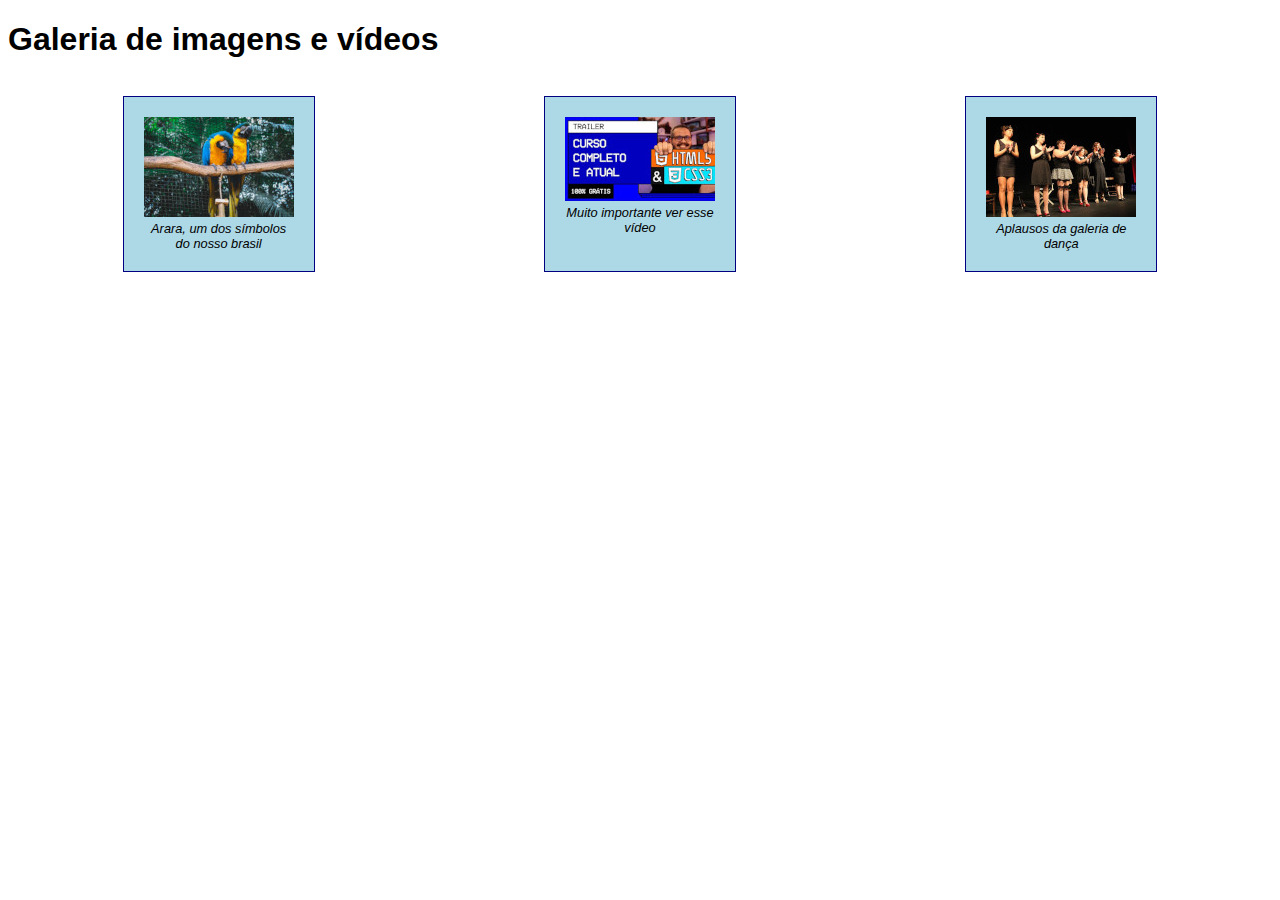
<file: ex02/index.html>
<!DOCTYPE html>
<html lang="pt-br">
<head>
    <meta charset="UTF-8">
    <meta http-equiv="X-UA-Compatible" content="IE=edge">
    <meta name="viewport" content="width=device-width, initial-scale=1.0">
    <link rel="stylesheet" href="index.css">
    <title>Galeria</title>
</head>
<body>
    <h1>Galeria de imagens e vídeos</h1>
    <!--
        Neste exercício, você precisará criar mais três páginas HTML:

        1) araras.html -> deverá exibir a imagem das araras de forma dinâmica, trocando
           entre os tamanhos P, M e G conforme a largura da janela do navegador mude.

        2) cursoemvideo.html -> deverá exibir o seguinte vídeo incorporado: 
           https://www.youtube.com/watch?v=Ejkb_YpuHWs

        3) aplausos.html -> deverá exibir o player para o seguinte arquivo de áudio:
           https://sound-effects-media.bbcrewind.co.uk/mp3/07003050.mp3

        Em cada uma dessas páginas, coloque também um link de texto para voltar para a página index.html.

    -->
    <div class="galeria">
        <figure>
            <!--
                Coloque aqui a imagem de thumbnail das araras, com link para a página
                araras.html
                Não se esqueça de providenciar o figcaption desta figura.
            -->
            <a href="/ex02/pages/page1/page1.html" >
               <img src="/ex02/imagens/araras-thumb.jpg" onclick="" >
            </a>
            <figcaption>Arara, um dos símbolos do nosso brasil</figcaption>
            
        </figure>
        <figure>
            <!--
                Coloque aqui a imagem de thumbnail do curso em vídeo, com link para a página
                cursoemvideo.html
                Não se esqueça de providenciar o figcaption desta figura.
                
            -->
            <a href="/ex02/pages/page2/page2.html">
                 <img src="/ex02/imagens/cursoemvideo-thumb.jpg">
            </a>
            <figcaption>Muito importante ver esse vídeo</figcaption>
        </figure>
        <figure>
            <!--
                Coloque aqui a imagem de thumbnail dos aplausos, com link para a página
                aplausos.html
                Não se esqueça de providenciar o figcaption desta figura.
            -->
            <a href="/ex02/pages/page3/page3.html">
                <img src="/ex02/imagens/aplausos-thumb.jpg">
            </a>
            <figcaption>Aplausos da galeria de dança</figcaption>
        </figure>

    </div>
    
</body>
</html>
</file>
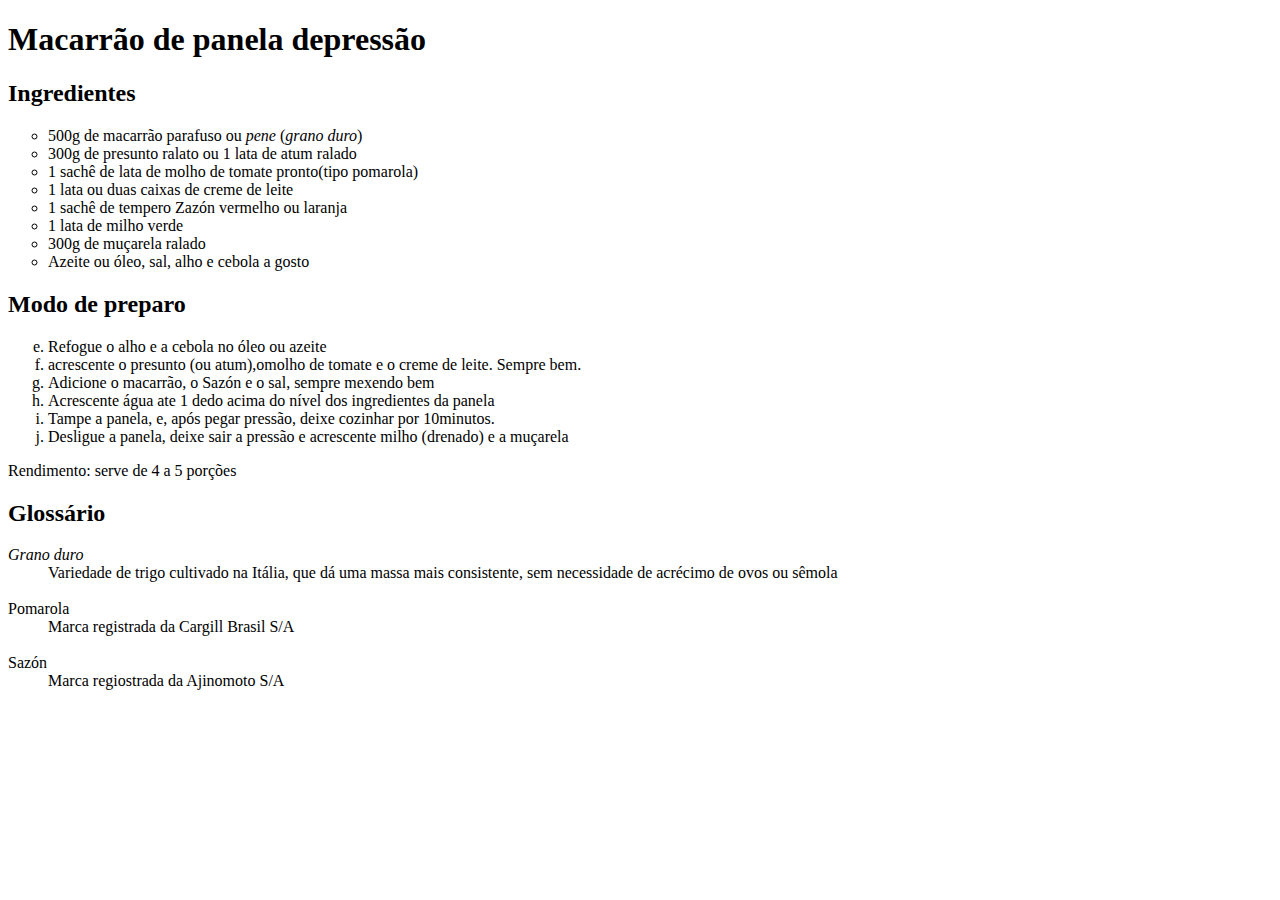
<file: 04-listas.html>
<!DOCTYPE html>
<html lang="pt-br">
<head>
    <meta charset="UTF-8">
    <meta http-equiv="X-UA-Compatible" content="IE=edge">
    <meta name="viewport" content="width=device-width, initial-scale=1.0">
    <title>Receita para o domingão</title>
</head>
<body>
    <h1>Macarrão de panela depressão</h1>
    <h2>Ingredientes</h2>

    <!--
        <ul>: lista NÃO ordenada
    --> 
    <ul type="circle">
        <!--
             types 
                disk:: circulo preenchido(padrão)
                square: quadrados
                circle: circulos vazados
                none: sem decoração
        --> 
        <li>500g de macarrão parafuso ou <em>pene</em> (<em>grano duro</em>)</li>
        <li>300g de presunto ralato ou 1 lata de atum ralado</li>
        <li>1 sachê de lata de molho de tomate pronto(tipo pomarola)</li>
        <li>1 lata ou duas caixas de creme de leite</li>
        <li>1 sachê de tempero Zazón vermelho ou laranja</li>
        <li>1 lata de milho verde</li>
        <li>300g de muçarela ralado</li>
        <li>Azeite ou óleo, sal, alho e cebola a gosto</li>
    </ul>

    <h2>Modo de preparo</h2>

    <!--
        <ol>: lista ordenada (ordered list)
    -->
    <ol type="a" start="5">
        <!--
            types 
                1: algarismos arábicos (padrão)
                a: letras minúsculas
                A: letrasmaiúsculas
                I: algarismos romanos maiúsculas
                i: algarismos romanos minúsculos
            start
                usado para iniciar a lista em um ponto específico.(a partir de 1)
            reversed
                inverte o sentido da numeração
        -->
        <li>Refogue o alho e a cebola no óleo ou azeite</li>
        <li>acrescente o presunto (ou atum),omolho de tomate e o creme de leite. Sempre bem.</li>
        <li>Adicione o macarrão, o Sazón e o sal, sempre mexendo bem</li>
        <li>Acrescente água ate 1 dedo acima do nível dos ingredientes da panela</li>
        <li>Tampe a panela, e, após pegar pressão, deixe cozinhar por 10minutos.</li>
        <li>Desligue a panela, deixe sair a pressão e acrescente milho (drenado) e a muçarela</li>
    </ol>

    <P>Rendimento: serve de 4 a 5 porções</P>

    
    <h2>Glossário</h2>

    <!--
        Lista de definição: servem para montar um glossário de termos usado no texto,com sua explicação
        <dl>: lista de definição (definition list)
        <dt>: termo de definição (definition term)
        <dd>: descrição da definição (definition description)
    -->
    <dl>
        <dt><em>Grano duro</em></dt>
        <dd>Variedade de trigo cultivado na Itália, que dá uma massa mais consistente, sem necessidade de acrécimo de ovos ou sêmola</dd> </br>

        <dt>Pomarola</dt>
        <dd>Marca registrada da Cargill Brasil S/A</dd> </br>

        <dt>Sazón</dt>
        <dd>Marca regiostrada da Ajinomoto S/A</dd>
    </dl>

    
</body>
</html>
</file>
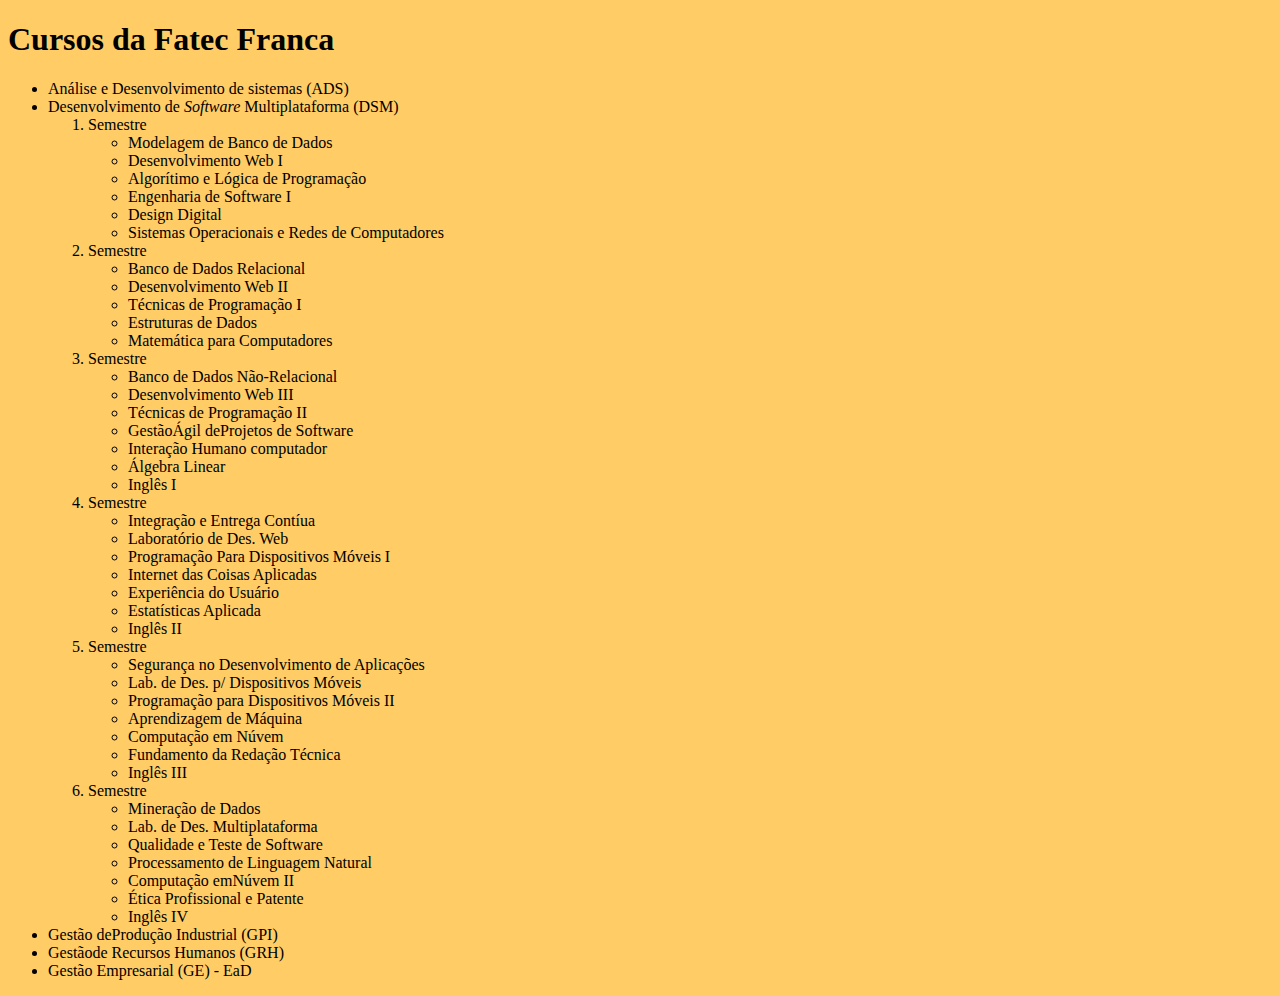
<file: 05-listas-aninhadas.html>
<!DOCTYPE html>
<html lang="pt-br">
<head>
    <meta charset="UTF-8">
    <meta http-equiv="X-UA-Compatible" content="IE=edge">
    <meta name="viewport" content="width=device-width, initial-scale=1.0">
    <title>Listas alinhadas</title>
    <style>
       body {
         background-color: #FFCC66;
        }
    </style>
</head>
<body>
    <h1>Cursos da Fatec Franca</h1>

    <ul>
        <li>Análise e Desenvolvimento de sistemas (ADS)</li>
        <li>
            Desenvolvimento de <em>Software</em> Multiplataforma (DSM)
            <ol>
                <!-- 1 Semestre -->
                <li>
                    Semestre
                    <ul type="circle">
                        <li>Modelagem de Banco de Dados</li>
                        <li>Desenvolvimento Web I</li>
                        <li>Algorítimo e Lógica de Programação</li>
                        <li>Engenharia de Software I</li>
                        <li>Design Digital</li>
                        <li>Sistemas Operacionais e Redes de Computadores</li>
                    </ul>
                </li>
                <!-- 2 semestre -->
                <li>
                    Semestre
                    <ul type="circle">
                        <li>Banco de Dados Relacional</li>
                        <li>Desenvolvimento Web II</li>
                        <li>Técnicas de Programação I</li>
                        <li>Estruturas de Dados</li>
                        <li>Matemática para Computadores</li>
                    </ul>     
                </li>
                <!-- 3 semestre -->
                <li>
                    Semestre
                    <ul type="circle">
                        <li>Banco de Dados Não-Relacional</li>
                        <li>Desenvolvimento Web III</li>
                        <li>Técnicas de Programação II</li>
                        <li>GestãoÁgil deProjetos de Software</li>
                        <li>Interação Humano computador</li>
                        <li>Álgebra Linear</li>
                        <li>Inglês I</li>
                    </ul>
                </li>
                <!-- 4 semestre -->
                <li>
                    Semestre
                    <ul type="circle">
                        <li>Integração e Entrega Contíua</li>
                        <li> Laboratório de Des. Web</li>
                        <li>Programação Para Dispositivos Móveis I</li>
                        <li>Internet das Coisas Aplicadas</li>
                        <li>Experiência do Usuário</li>
                        <li>Estatísticas Aplicada</li>
                        <li>Inglês II</li>
                    </ul>
                </li>
                <!-- 5 semestre -->
                <li>
                    Semestre
                    <ul type="circle">
                        <li>Segurança no Desenvolvimento de Aplicações</li>
                        <li>Lab. de Des. p/ Dispositivos Móveis</li>
                        <li>Programação para Dispositivos Móveis II</li>
                        <li>Aprendizagem de Máquina</li>
                        <li>Computação em Núvem</li>
                        <li>Fundamento da Redação Técnica</li>
                        <li>Inglês III</li>
                    </ul>
                </li>
                <!-- 6 semestre -->
                <li>
                    Semestre
                    <ul type="circle">
                        <li>Mineração de Dados</li>
                        <li>Lab. de Des. Multiplataforma</li>
                        <li>Qualidade e Teste de Software</li>
                        <li>Processamento de Linguagem Natural</li>
                        <li>Computação emNúvem II</li>
                        <li>Ética Profissional e Patente</li>
                        <li>Inglês IV</li>
                    </ul>
                </li>
            </ol>
        </li>
        <li>Gestão deProdução Industrial (GPI)</li>
        <li>Gestãode Recursos Humanos (GRH)</li>
        <li>Gestão Empresarial (GE) - EaD</li>
    </ul>
</body>
</html>
</file>
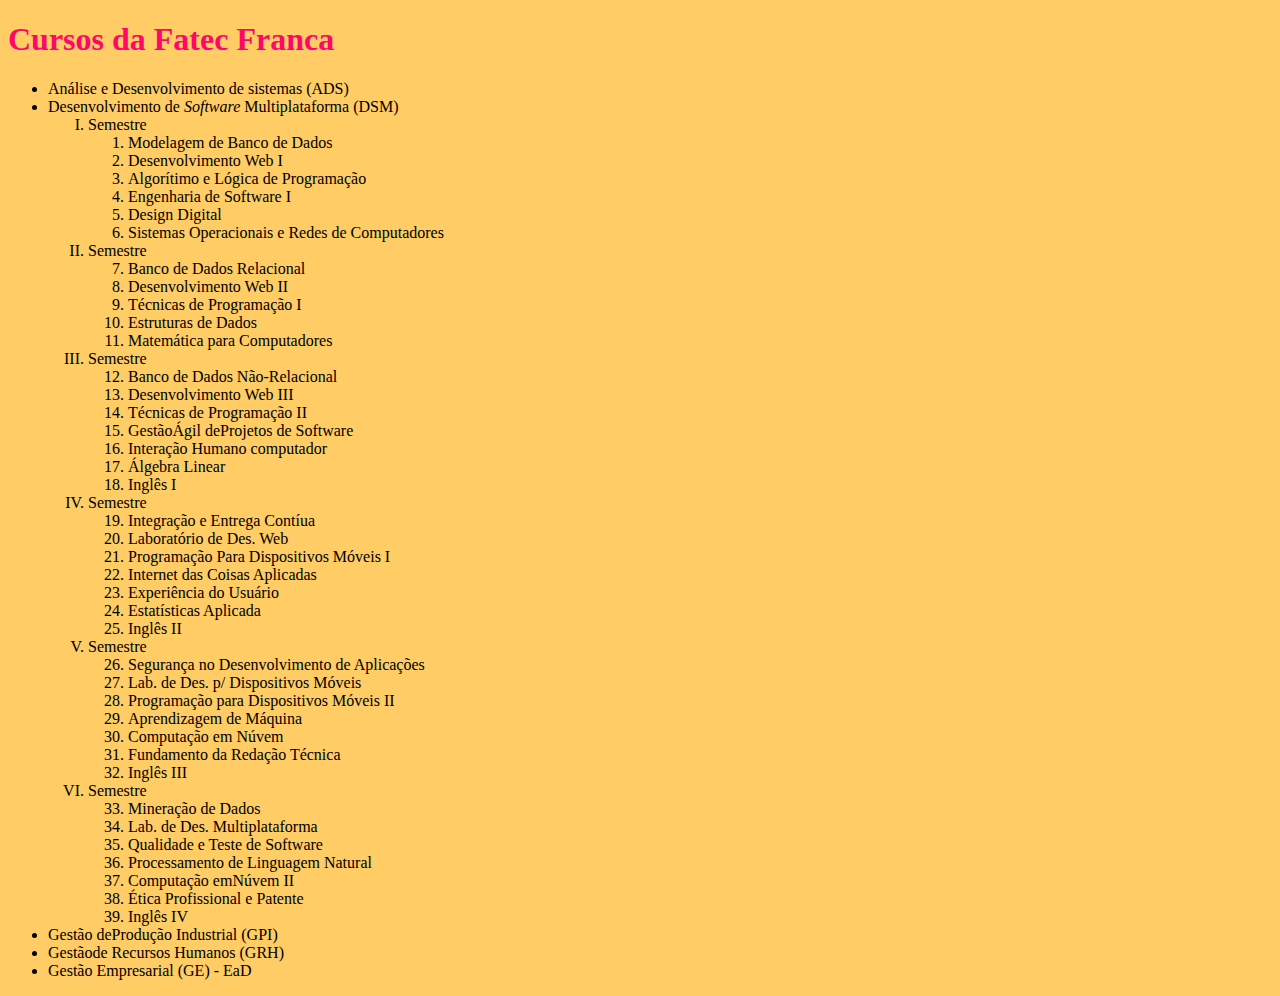
<file: 06-listas-alinhadas-2.html>
<!DOCTYPE html>
<html lang="pt-br">
<head>
    <meta charset="UTF-8">
    <meta http-equiv="X-UA-Compatible" content="IE=edge">
    <meta name="viewport" content="width=device-width, initial-scale=1.0">
    <title>Listas alinhadas</title>
    <style>
       body {
         background-color: #FFCC66;
        }

        h1{
        color: #ff076a;
        }
    </style>
</head>
<body>
    <h1>Cursos da Fatec Franca</h1>

    <ul>
        <li>Análise e Desenvolvimento de sistemas (ADS)</li>
        <li>
            Desenvolvimento de <em>Software</em> Multiplataforma (DSM)
            <ol type="I">
                <!-- 1 Semestre -->
                <li>
                    Semestre
                    <ol >
                        <li>Modelagem de Banco de Dados</li>
                        <li>Desenvolvimento Web I</li>
                        <li>Algorítimo e Lógica de Programação</li>
                        <li>Engenharia de Software I</li>
                        <li>Design Digital</li>
                        <li>Sistemas Operacionais e Redes de Computadores</li>
                    </ol>
                </li>
                <!-- 2 semestre -->
                <li>
                    Semestre
                    <ol start="7">
                        <li>Banco de Dados Relacional</li>
                        <li>Desenvolvimento Web II</li>
                        <li>Técnicas de Programação I</li>
                        <li>Estruturas de Dados</li>
                        <li>Matemática para Computadores</li>
                    </ol>     
                </li>
                <!-- 3 semestre -->
                <li>
                    Semestre
                    <ol start="12">
                        <li>Banco de Dados Não-Relacional</li>
                        <li>Desenvolvimento Web III</li>
                        <li>Técnicas de Programação II</li>
                        <li>GestãoÁgil deProjetos de Software</li>
                        <li>Interação Humano computador</li>
                        <li>Álgebra Linear</li>
                        <li>Inglês I</li>
                    </ol>
                </li>
                <!-- 4 semestre -->
                <li>
                    Semestre
                    <ol start="19">
                        <li>Integração e Entrega Contíua</li>
                        <li> Laboratório de Des. Web</li>
                        <li>Programação Para Dispositivos Móveis I</li>
                        <li>Internet das Coisas Aplicadas</li>
                        <li>Experiência do Usuário</li>
                        <li>Estatísticas Aplicada</li>
                        <li>Inglês II</li>
                    </ol>
                </li>
                <!-- 5 semestre -->
                <li>
                    Semestre
                    <ol start="26">
                        <li>Segurança no Desenvolvimento de Aplicações</li>
                        <li>Lab. de Des. p/ Dispositivos Móveis</li>
                        <li>Programação para Dispositivos Móveis II</li>
                        <li>Aprendizagem de Máquina</li>
                        <li>Computação em Núvem</li>
                        <li>Fundamento da Redação Técnica</li>
                        <li>Inglês III</li>
                    </ol>
                </li>
                <!-- 6 semestre -->
                <li>
                    Semestre
                    <ol start="33">
                        <li>Mineração de Dados</li>
                        <li>Lab. de Des. Multiplataforma</li>
                        <li>Qualidade e Teste de Software</li>
                        <li>Processamento de Linguagem Natural</li>
                        <li>Computação emNúvem II</li>
                        <li>Ética Profissional e Patente</li>
                        <li>Inglês IV</li>
                    </ol>
                </li>
            </ol>
        </li>
        <li>Gestão deProdução Industrial (GPI)</li>
        <li>Gestãode Recursos Humanos (GRH)</li>
        <li>Gestão Empresarial (GE) - EaD</li>
    </ul>
</body>
</html>
</file>
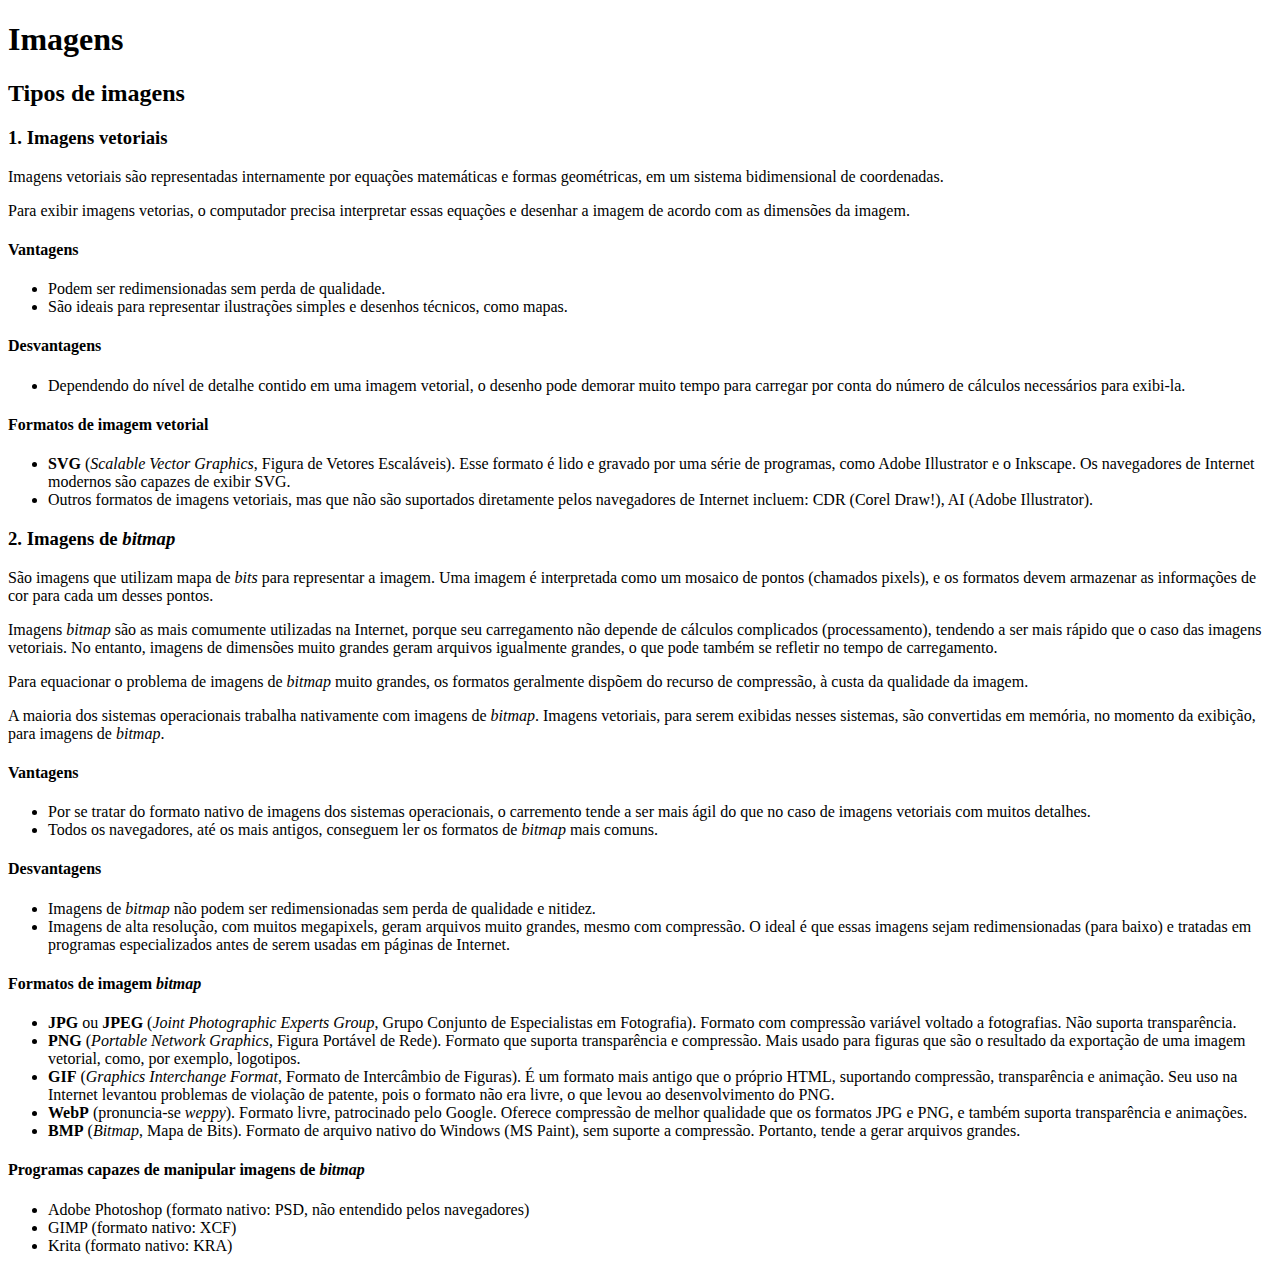
<file: 07-imagens.html>
<!DOCTYPE html>
<html lang="pt-br">
<head>
    <meta charset="UTF-8">
    <meta name="viewport" content="width=device-width, initial-scale=1.0">
    <title>Imagens</title>
</head>
<body>
    <h1>Imagens</h1>

    <h2>Tipos de imagens</h2>

    <h3>1. Imagens vetoriais</h3>
    <p>Imagens vetoriais são representadas internamente por equações matemáticas e formas geométricas, em um sistema bidimensional de coordenadas.</p>
    <p>Para exibir imagens vetorias, o computador precisa interpretar essas equações e desenhar a imagem de acordo com as dimensões da imagem.</p>
    
    <h4>Vantagens</h4>
        <ul>
            <li>Podem ser redimensionadas sem perda de qualidade.</li>
            <li>São ideais para representar ilustrações simples e desenhos técnicos, como mapas.</li>
        </ul>

    <h4>Desvantagens</h4>
        <ul>
            <li>Dependendo do nível de detalhe contido em uma imagem vetorial, o desenho pode demorar muito tempo para carregar por conta do número de cálculos necessários para exibi-la.</li>
        </ul>

    <h4>Formatos de imagem vetorial</h4>
        <ul>
            <li><strong>SVG</strong> (<em>Scalable Vector Graphics</em>, Figura de Vetores Escaláveis). Esse formato é lido e gravado por uma série de programas, como Adobe Illustrator e o Inkscape. Os navegadores de Internet modernos são capazes de exibir SVG.</li>
            <li>Outros formatos de imagens vetoriais, mas que não são suportados diretamente pelos navegadores de Internet incluem: CDR (Corel Draw!), AI (Adobe Illustrator).</li>
        </ul>

    <h3>2. Imagens de <em>bitmap</em></h3>

    <p>
        São imagens que utilizam mapa de <em>bits</em> para representar a imagem. Uma imagem é interpretada como um mosaico de pontos (chamados pixels), e os formatos devem armazenar as informações de cor para cada um desses pontos.
    </p>
    <p>
        Imagens <em>bitmap</em> são as mais comumente utilizadas na Internet, porque seu carregamento não depende de cálculos complicados (processamento), tendendo a ser mais rápido que o caso das imagens vetoriais. No entanto, imagens de dimensões muito grandes geram arquivos igualmente grandes, o que pode também se refletir no tempo de carregamento.
    </p>
    <p>
        Para equacionar o problema de imagens de <em>bitmap</em> muito grandes, os formatos geralmente dispõem do recurso de compressão, à custa da qualidade da imagem.
    </p>
    <p>
        A maioria dos sistemas operacionais trabalha nativamente com imagens de <em>bitmap</em>. Imagens vetoriais, para serem exibidas nesses sistemas, são convertidas em memória, no momento da exibição, para imagens de <em>bitmap</em>.
    </p>
    
    <h4>Vantagens</h4>
        <ul>
            <li>Por se tratar do formato nativo de imagens dos sistemas operacionais, o carremento tende a ser mais ágil do que no caso de imagens vetoriais com muitos detalhes.</li>
            <li>Todos os navegadores, até os mais antigos, conseguem ler os formatos de <em>bitmap</em> mais comuns.</li>
        </ul>

    <h4>Desvantagens</h4>
        <ul>
            <li>Imagens de <em>bitmap</em> não podem ser redimensionadas sem perda de qualidade e nitidez.</li>
            <li>Imagens de alta resolução, com muitos megapixels, geram arquivos muito grandes, mesmo com compressão. O ideal é que essas imagens sejam redimensionadas (para baixo) e tratadas em programas especializados antes de serem usadas em páginas de Internet.</li>
        </ul>

    <h4>Formatos de imagem <em>bitmap</em></h4>
        <ul>
            <li><strong>JPG</strong> ou <strong>JPEG</strong> (<em>Joint Photographic Experts Group</em>, Grupo Conjunto de Especialistas em Fotografia). Formato com compressão variável voltado a fotografias. Não suporta transparência.</li>
            <li><strong>PNG</strong> (<em>Portable Network Graphics</em>, Figura Portável de Rede). Formato que suporta transparência e compressão. Mais usado para figuras que são o resultado da exportação de uma imagem vetorial, como, por exemplo, logotipos.</li>
            <li><strong>GIF</strong> (<em>Graphics Interchange Format</em>, Formato de Intercâmbio de Figuras). É um formato mais antigo que o próprio HTML, suportando compressão, transparência e animação. Seu uso na Internet levantou problemas de violação de patente, pois o formato não era livre, o que levou ao desenvolvimento do PNG.</li>
            <li><strong>WebP</strong> (pronuncia-se <em>weppy</em>). Formato livre, patrocinado pelo Google. Oferece compressão de melhor qualidade que os formatos JPG e PNG, e também suporta transparência e animações.</li>
            <li><strong>BMP</strong> (<em>Bitmap</em>, Mapa de Bits). Formato de arquivo nativo do Windows (MS Paint), sem suporte a compressão. Portanto, tende a gerar arquivos grandes.</li>
        </ul>

    <h4>Programas capazes de manipular imagens de <em>bitmap</em></h4>
        <ul>
            <li>Adobe Photoshop (formato nativo: PSD, não entendido pelos navegadores)</li>
            <li>GIMP (formato nativo: XCF)</li>
            <li>Krita (formato nativo: KRA)</li>
        </ul>
</body>
</html>
</file>
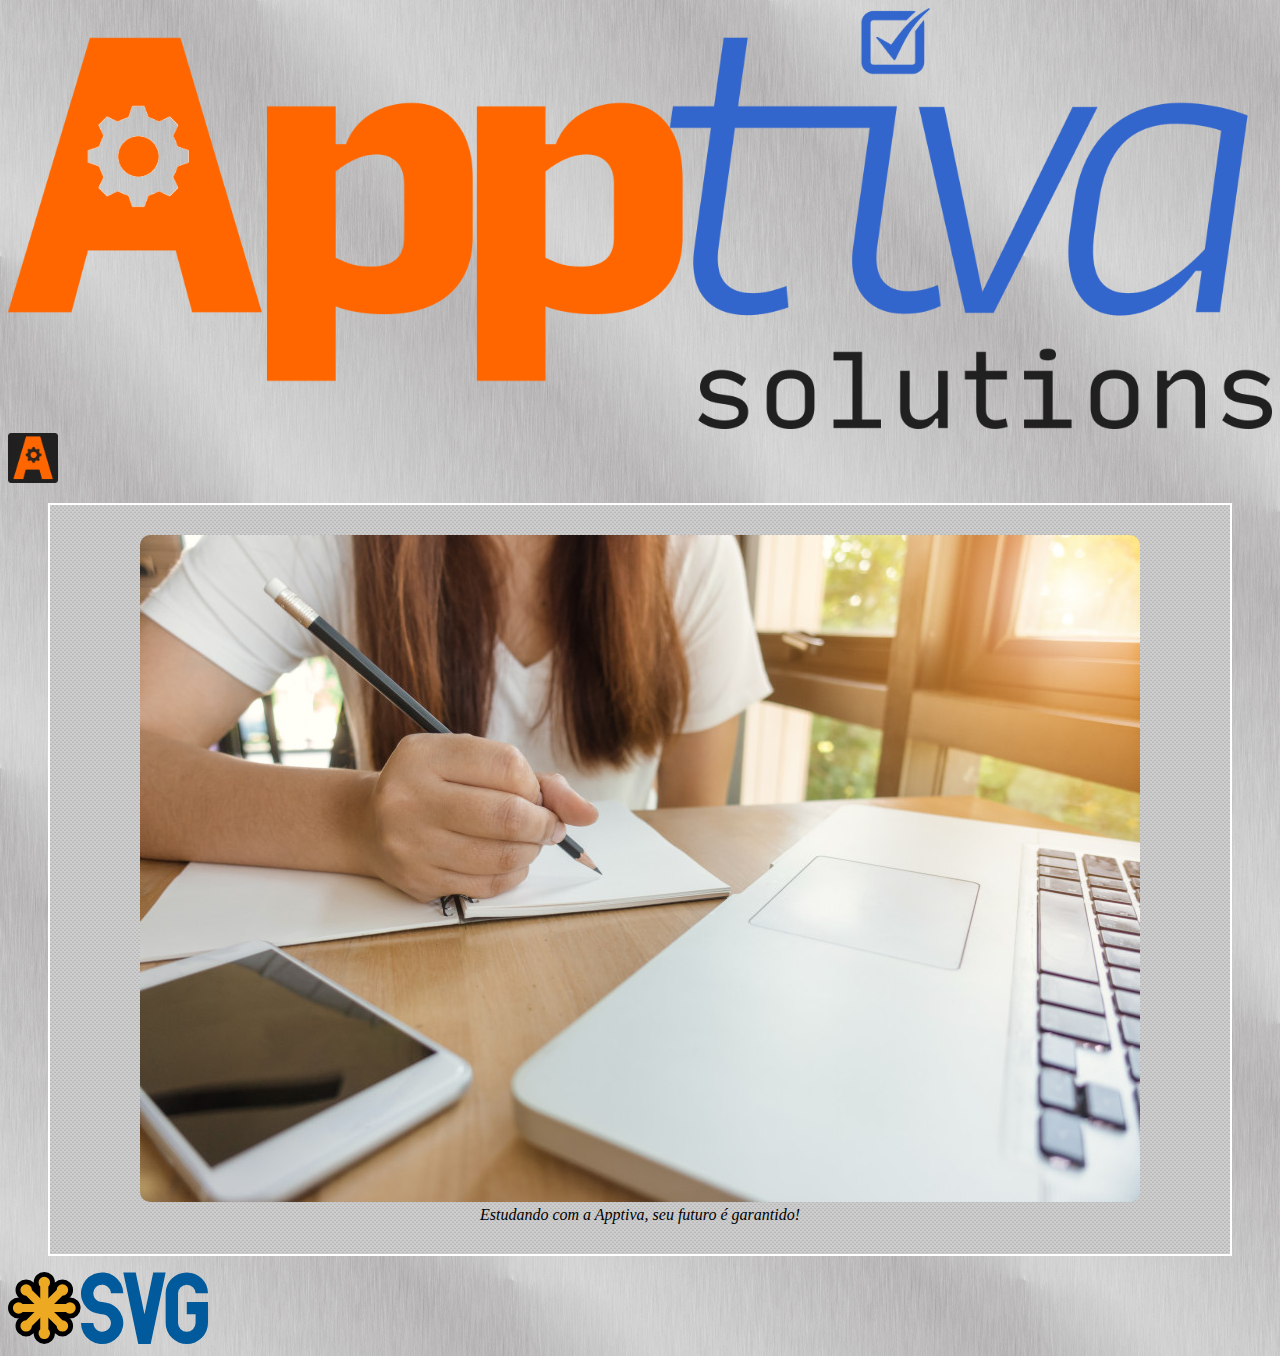
<file: 08-imagens.html>
<!DOCTYPE html>
<html lang="pt-br">
<head>
    <meta charset="UTF-8">
    <meta http-equiv="X-UA-Compatible" content="IE=edge">
    <meta name="viewport" content="width=device-width, initial-scale=1.0">
    <title>Imagens</title>
    <style>
        /*
            -#: regras iniciadas com '#' aplica´se apenas aos elementos html com
                id correspondente
        */
        #logo{
            /*altera a largura*/
            width: 100%;
        }
        #icon{
            /*altera a altura*/
            height: 50px;
        }
        #publi{
            /*alinha texto e imagem ao centro*/
            text-align: center;
            background-image: url('img/light-carbonfiber.png');
            /*ajustando espaço interno*/
            padding: 30px;
            /*colocando borda*/
            border: 2px solid white;
        }
        /**Essa regra só afeta o figcaption dentro de figure*/
        #publi figcaption{
            /*Alterando a fonte*/
            font-family: "Calibri";
            font-style: italic;
        }
        /*Regra que só vai afetar o img que esta dentro do figure cujo id é publi*/
        #publi img{
            /*Arredondar bordas*/
            border-radius: 10px;
        }
        body{
            /*colocar imagem de fundo no backgroud*/
            background-image: url("img/metal.jpg");
        }
    </style>
</head>
<body>
    <!--
        <img> usada para exibir as imagens
            -src :indica a font (source) da imagem, ou em outras palavras
                  onde está o caminho da imagem que deve ser exibida
            -alt: especifica um texto alternativo que será exibido no lugar da imagem 
                  caso a imagem não seja encontrada
            -id: atributo identifica unicamente o elemento dentro da página html
            - arial label: prove uma forma de descrever o conteudo para o uso de leitores de tela por deficientes visuais
    -->
    <img id="logo"
         src="img/apptiva-logo.png"
         alt="Logotipo da empresa Apptiva">

    <img id="icon"
         src="img/apptiva-icon.png"
         alt="Icone da empresa Apptiva">

    <!--
        <figure> representa uma figura formada por uma imagem <img>
                 e uma legenda <figcaption>
    -->     
    <figure id="publi">
        <img id="imagemGrande"
             aria-label="Menina com longos cabelos sentada em uma mesa seugurando um lápis e escrevendo no caderno"
             title="Imagem meramente ilustrativa"
            src="img/distance-education-1000px.jpg"
            alt="Educação à Distância">
        <figcaption>Estudando com a Apptiva, seu futuro é garantido!</figcaption>
    </figure>
    <img src="img/svg-logo.svg"
         alt="Imagem vetorizada"
         style="width: 200px;">

</body>
</html>
</file>
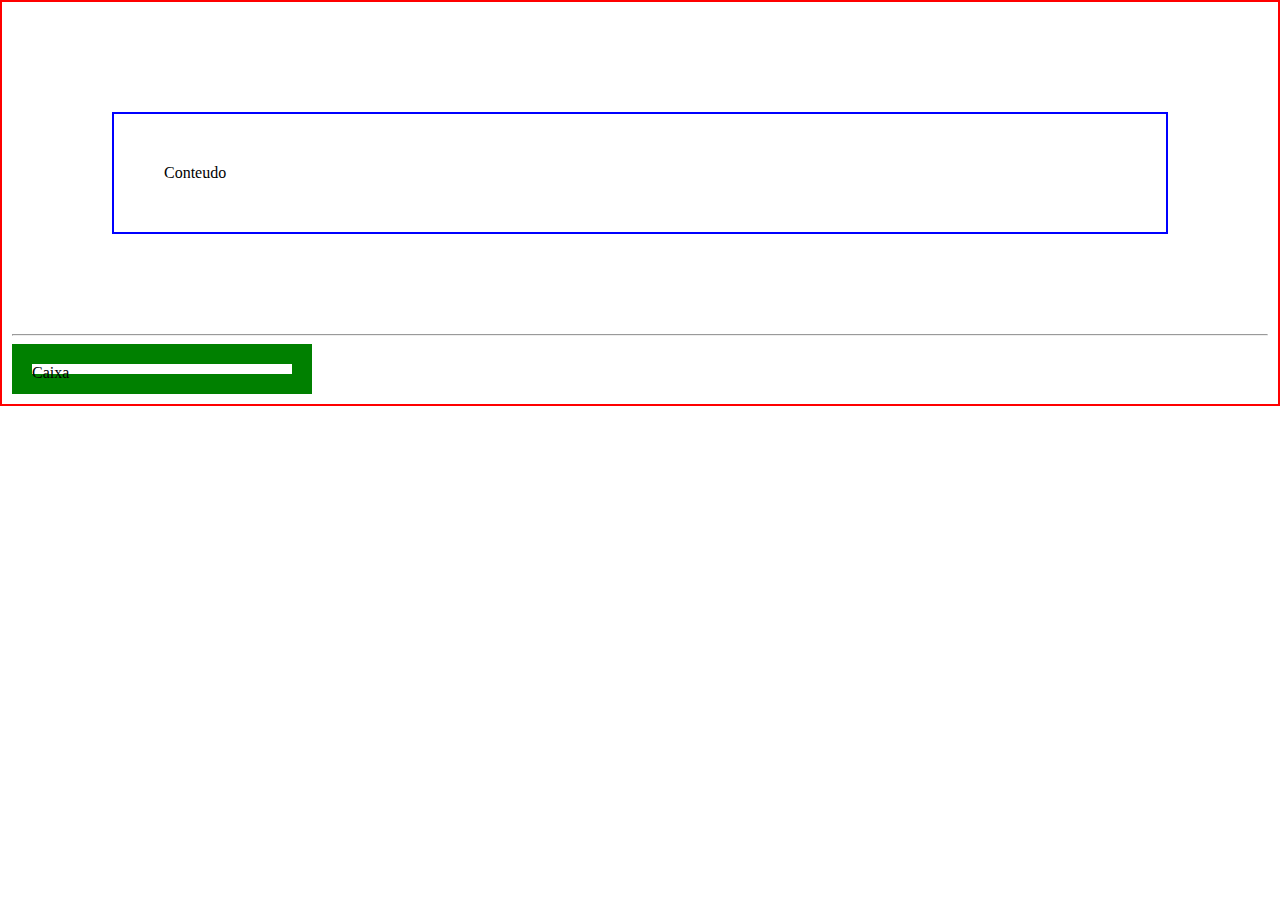
<file: 15-box-model.html>
<!DOCTYPE html>
<html lang="pt-br">
    <head>
        <meta charset="UTF-8">
        <meta http-equiv="X-UA-Compatible" content="IE=edge">
        <meta name="viewport" content="width=device-width, initial-scale=1.0">
        <title>Box model</title>
        <style>
            /*CSS Reset*/
            body{
                margin: 0;
                padding: 0;
            }
        
            body{
                border: 2px solid red;
                padding: 10px;
            }
            #box1{
                border: 2px solid blue;
                margin: 100px;
                padding: 50px;
            }
            #box2{
                /*Inclui aborder e padding no tamanho do element*/
                box-sizing: border-box;
                border: 20px solid green;
                height: 50px;
                width: 300px;
                padding: 0px;
            }
        </style>
    </head>
    <body>
       <div id="box1">
            Conteudo
       </div> 
       <hr>
       <div id="box2">
           Caixa
       <!-- </div> -->
      
    </body>
</html>
</file>
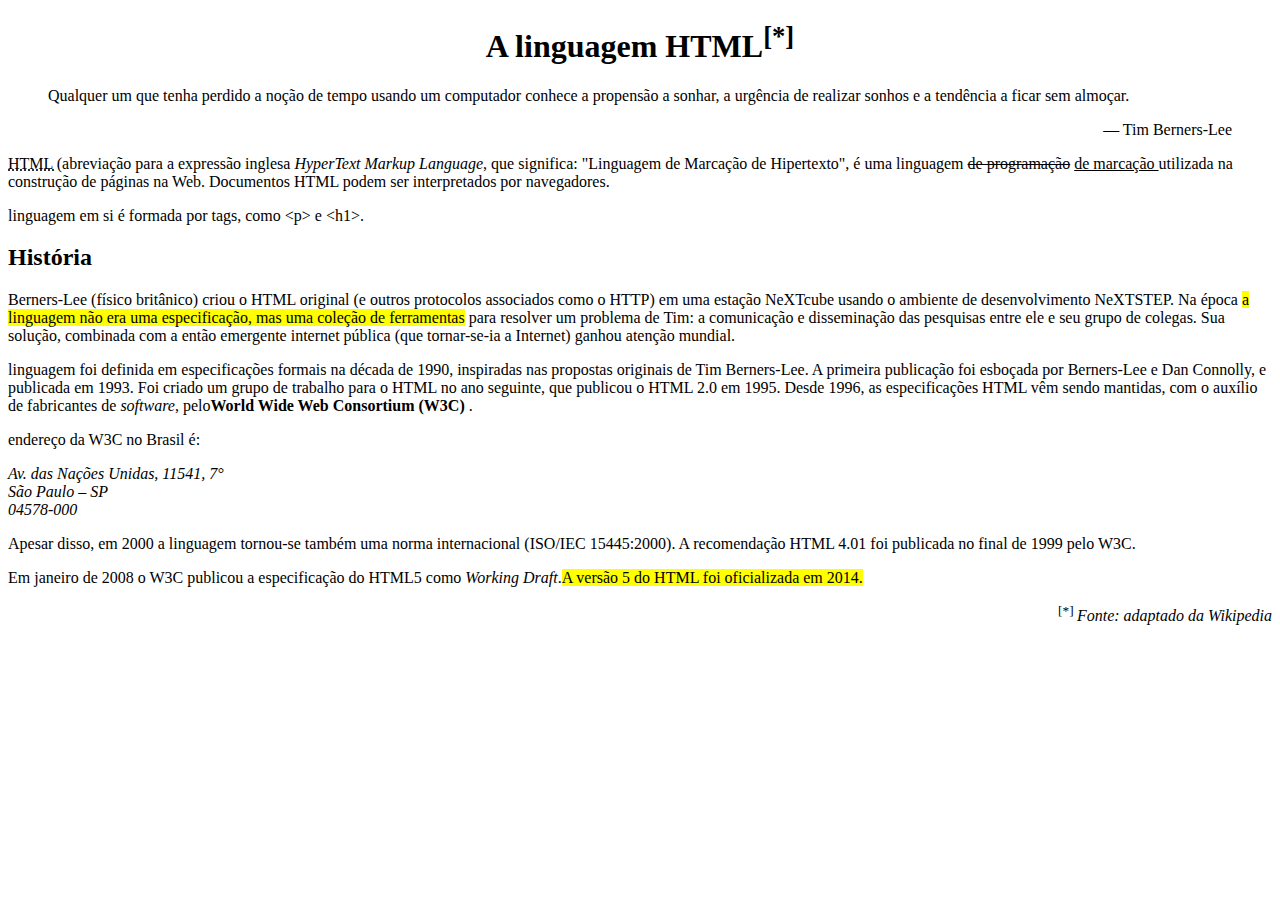
<file: ex01/ex01.html>
<!DOCTYPE html>
<html lang="en">
<head>
    <meta charset="UTF-8">
    <meta http-equiv="X-UA-Compatible" content="IE=edge">
    <meta name="viewport" content="width=device-width, initial-scale=1.0">
    <title>Ex01</title>
    <style>
        p.direita{
            text-align: right;
        }
        h1{
            text-align: center;
        }
    </style>
</head>
<body>
    <h1> A linguagem HTML<sup>[*]</sup> </h1>
    <blockquote>
        <p> Qualquer um que tenha perdido a noção de tempo usando um computador conhece a propensão a sonhar, a urgência de realizar sonhos e a tendência a ficar sem almoçar.</p> 
        <p class="direita">— Tim Berners-Lee</p>
    </blockquote>
    
<p> <abbr title="HyperText Markup Language"> HTML </abbr>(abreviação para a expressão inglesa <i>HyperText Markup Language</i>, que significa: "Linguagem de Marcação de Hipertexto", é uma linguagem <del> de programação</del> <ins> de marcação </ins> utilizada na construção de páginas na Web. Documentos HTML podem ser interpretados por navegadores.</p>

<p> linguagem em si é formada por tags, como &lt;p&gt; e &lt;h1&gt;.</p>

<h2> História </h2>

<p> Berners-Lee (físico britânico) criou o HTML original (e outros protocolos associados como o HTTP) em uma estação NeXTcube usando o ambiente de desenvolvimento NeXTSTEP. Na época <mark>a linguagem não era uma especificação, mas uma coleção de ferramentas</mark> para resolver um problema de Tim: a comunicação e disseminação das pesquisas entre ele e seu grupo de colegas. Sua solução, combinada com a então emergente internet pública (que tornar-se-ia a Internet) ganhou atenção mundial.</p>

<p> linguagem foi definida em especificações formais na década de 1990, inspiradas nas propostas originais de Tim Berners-Lee. A primeira publicação foi esboçada por Berners-Lee e Dan Connolly, e publicada em 1993. Foi criado um grupo de trabalho para o HTML no ano seguinte, que publicou o HTML 2.0 em 1995. Desde 1996, as especificações HTML vêm sendo mantidas, com o auxílio de fabricantes de <i>software</i>, pelo<strong>World Wide Web Consortium (W3C)</strong> .</p>

<p> endereço da W3C no Brasil é: </p> 
<address>
    <i>
         Av. das Nações Unidas, 11541, 7° </br>
         São Paulo – SP </br>
         04578-000 </br>
    </i>
</address>

<p> Apesar disso, em 2000 a linguagem tornou-se também uma norma internacional (ISO/IEC 15445:2000). A recomendação HTML 4.01 foi publicada no final de 1999 pelo W3C. </p>

<p>Em janeiro de 2008 o W3C publicou a especificação do HTML5 como <i>Working Draft</i>.<mark>A versão 5 do HTML foi oficializada em 2014.</mark>  </p>

<p class="direita"><sup> [*] </sup><i>Fonte: adaptado da Wikipedia</i> </p>
</body>
</html>
</file>
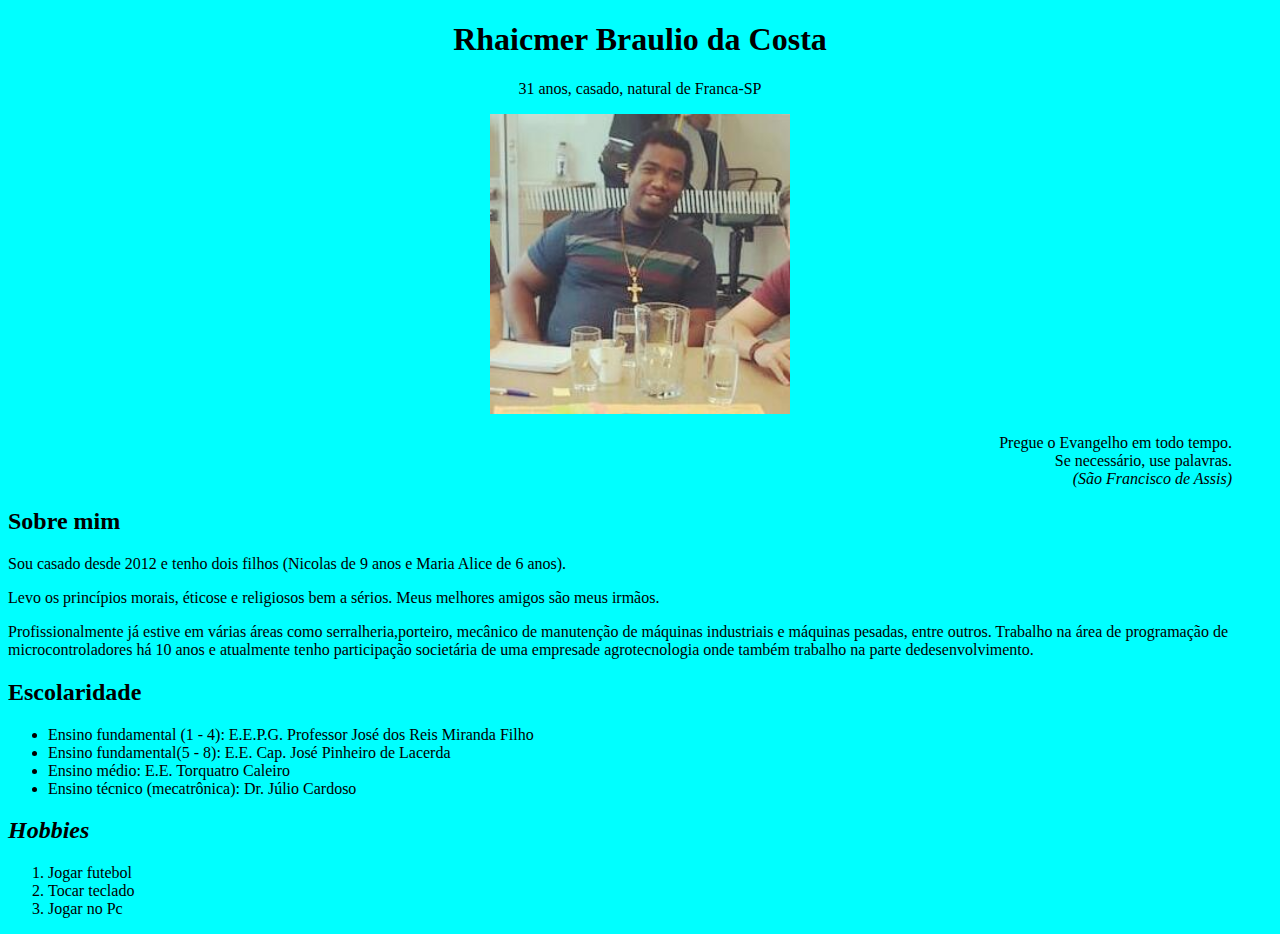
<file: trabalhoInterdiciplinar/1Dsm1.html>
<!DOCTYPE html>
<html lang="pt-br">
    <head>
        <meta charset="UTF-8">
        <meta http-equiv="X-UA-Compatible" content="IE=edge">
        <meta name="viewport" content="width=device-width, initial-scale=1.0">
        <title>Document</title>
        <link rel="stylesheet" href="estilo.css">
    </head>
    <body >
        <div class="center">
            <h1>Rhaicmer Braulio da Costa</h1>

            <p>31 anos, casado, natural de Franca-SP</p>

            <img  class="foto" src="pp.jpg" ><br>
        </div>
        <blockquote class="cit">
            Pregue o Evangelho em todo tempo. <br>
            Se necessário, use palavras.<br>
            <i>(São Francisco de Assis)</i>
        </blockquote>

        <h2>Sobre mim</h2>
        <p>Sou casado desde 2012 e tenho dois filhos (Nicolas de 9 anos e Maria Alice de 6 anos).</p>
        <p>Levo os princípios morais, éticose e religiosos bem a sérios. Meus melhores amigos são meus irmãos.</p>
        <p>Profissionalmente já estive em várias áreas como serralheria,porteiro, mecânico de manutenção de máquinas industriais e máquinas pesadas, entre outros.
        Trabalho na área de programação de microcontroladores há 10 anos e atualmente tenho participação societária de uma empresade agrotecnologia onde também trabalho na parte dedesenvolvimento.</p>

        <h2>Escolaridade</h2>
        <ul>
            <li>Ensino fundamental (1 - 4): E.E.P.G. Professor José dos Reis Miranda Filho </li>
            <li>Ensino fundamental(5 - 8): E.E. Cap. José Pinheiro de Lacerda</li>
            <li>Ensino médio: E.E. Torquatro Caleiro</li>
            <li>Ensino técnico (mecatrônica): Dr. Júlio Cardoso</li>
        </ul>

        <h2><em>Hobbies</em></h2>
        <ol>
            <li>Jogar futebol</li>
            <li>Tocar teclado</li>
            <li>Jogar no Pc</li>
        </ol>
    </body>
</html>
</file>
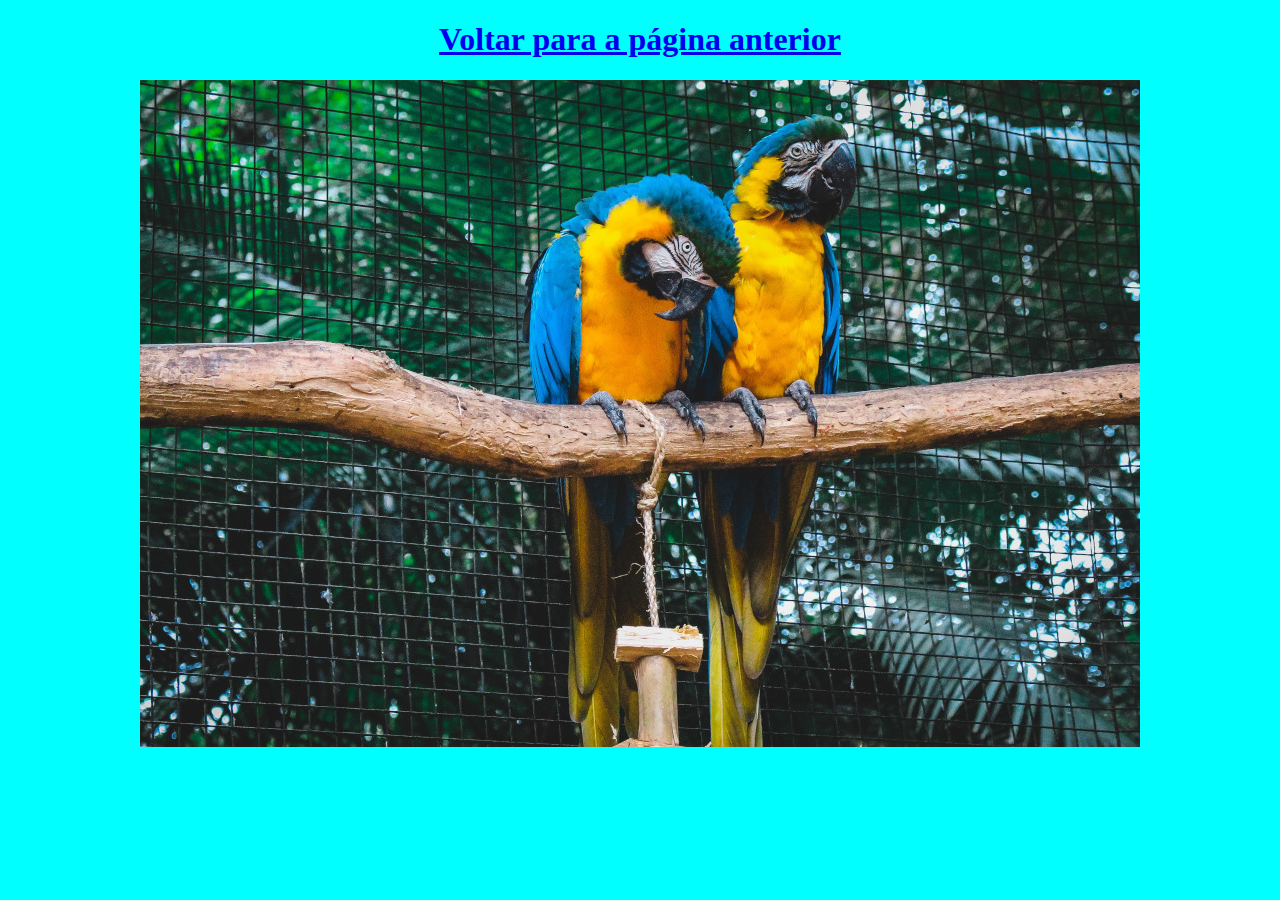
<file: ex02/pages/page1/page1.html>
<!DOCTYPE html>
<html lang="pt-br">
    <head>
        <meta charset="UTF-8">
        <meta http-equiv="X-UA-Compatible" content="IE=edge">
        <meta name="viewport" content="width=device-width, initial-scale=1.0">
        <title>Document</title>
        <link rel="stylesheet" href="estilo.css">
    </head>
    <body>
        <a href="../../index.html">
            <h1>Voltar para a página anterior</h1>
        </a>
    <picture>
        <source media="(max-width: 550px)" srcset="../../imagens/araras-p.jpg" type="image/jpeg">
        <source media="(max-width: 800px)" srcset="../../imagens/araras-m.jpg" type="image/jpeg">
        <img src="../../imagens/araras-g.jpg" alt="img/jpg">
    </picture>
    </body>
</html>
</file>
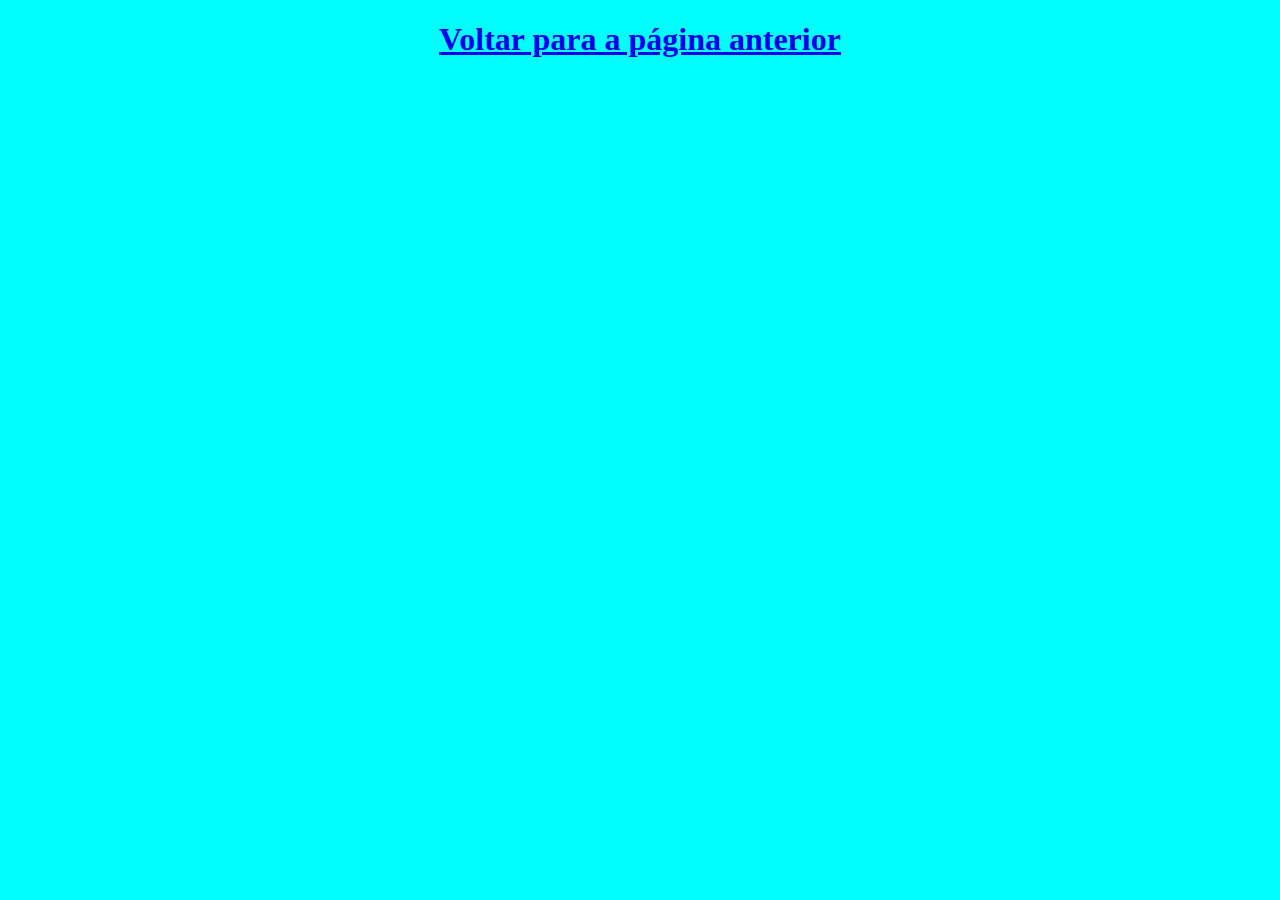
<file: ex02/pages/page2/page2.html>
<!DOCTYPE html>
<html lang="pt-br">
<head>
    <meta charset="UTF-8">
    <meta http-equiv="X-UA-Compatible" content="IE=edge">
    <meta name="viewport" content="width=device-width, initial-scale=1.0">
    <title>Document</title>
    <link rel="stylesheet" href="../page1/estilo.css">
</head>
<body>
    <a href="../../index.html">
        <h1>Voltar para a página anterior</h1>
    </a>
    <iframe 
        width="560" height="315" 
        src="https://www.youtube.com/embed/Ejkb_YpuHWs" 
        title="YouTube video player" frameborder="0"
        allow="accelerometer; autoplay; clipboard-write; encrypted-media; gyroscope; picture-in-picture" 
        allowfullscreen>
    </iframe>
    
</body>
</html>
</file>
<file: ex02/index.css>
* {
    font-family: Calibri, Arial, sans-serif;
}

.galeria {
    display: flex;
    justify-content: space-around;
    width: 100%;
}

figure {
    width: 150px;
    padding: 20px;
    border: 1px solid navy;
    background-color: lightblue;
}

figcaption {
    font-size: 80%;
    font-style: italic;
    text-align: center;
}
</file>
<file: trabalhoInterdiciplinar/estilo.css>
.center{
    text-align: center; 
}
.foto{
    height: 300px;
    width: 300px;
}

.cit{
    text-align: right;
}

body{
    background-color: aqua;
}
</file>
<file: ex02/pages/page1/estilo.css>
body{
    background-color: aqua;
    text-align: center;
}
</file>
